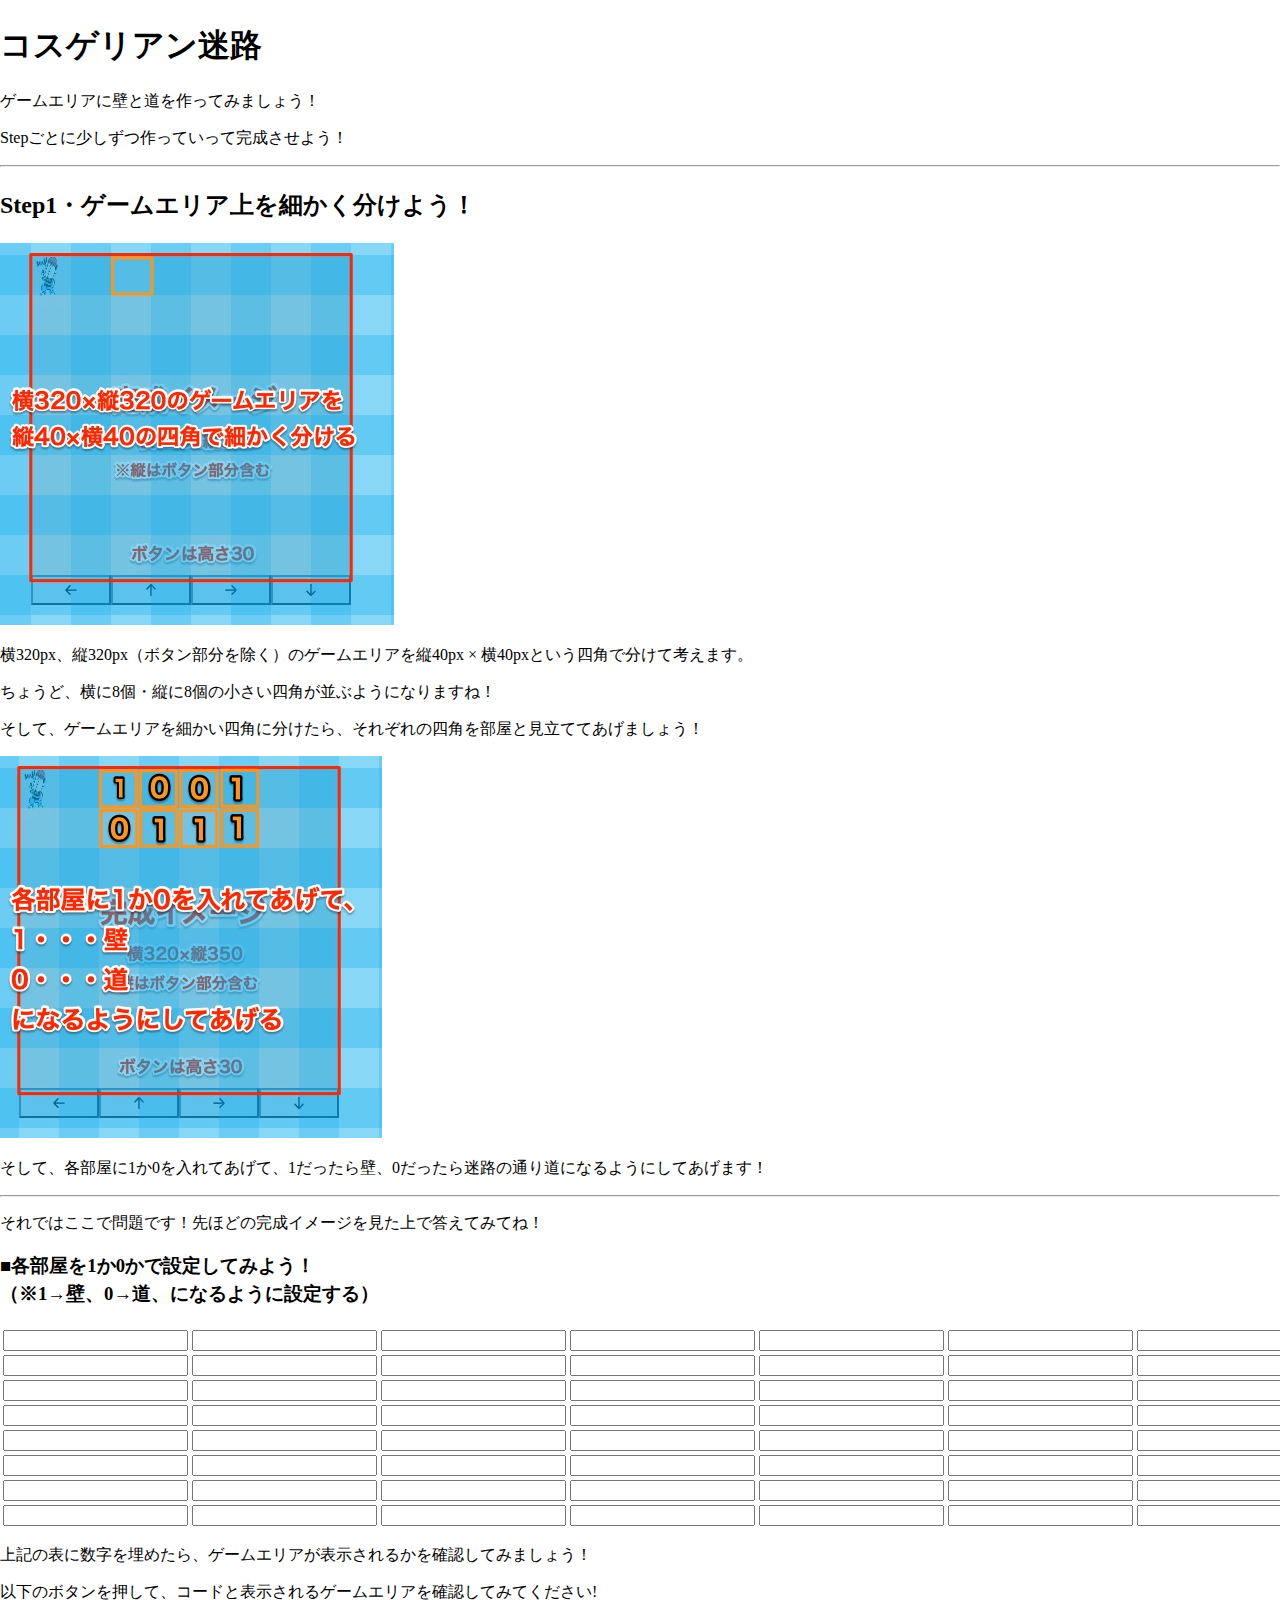
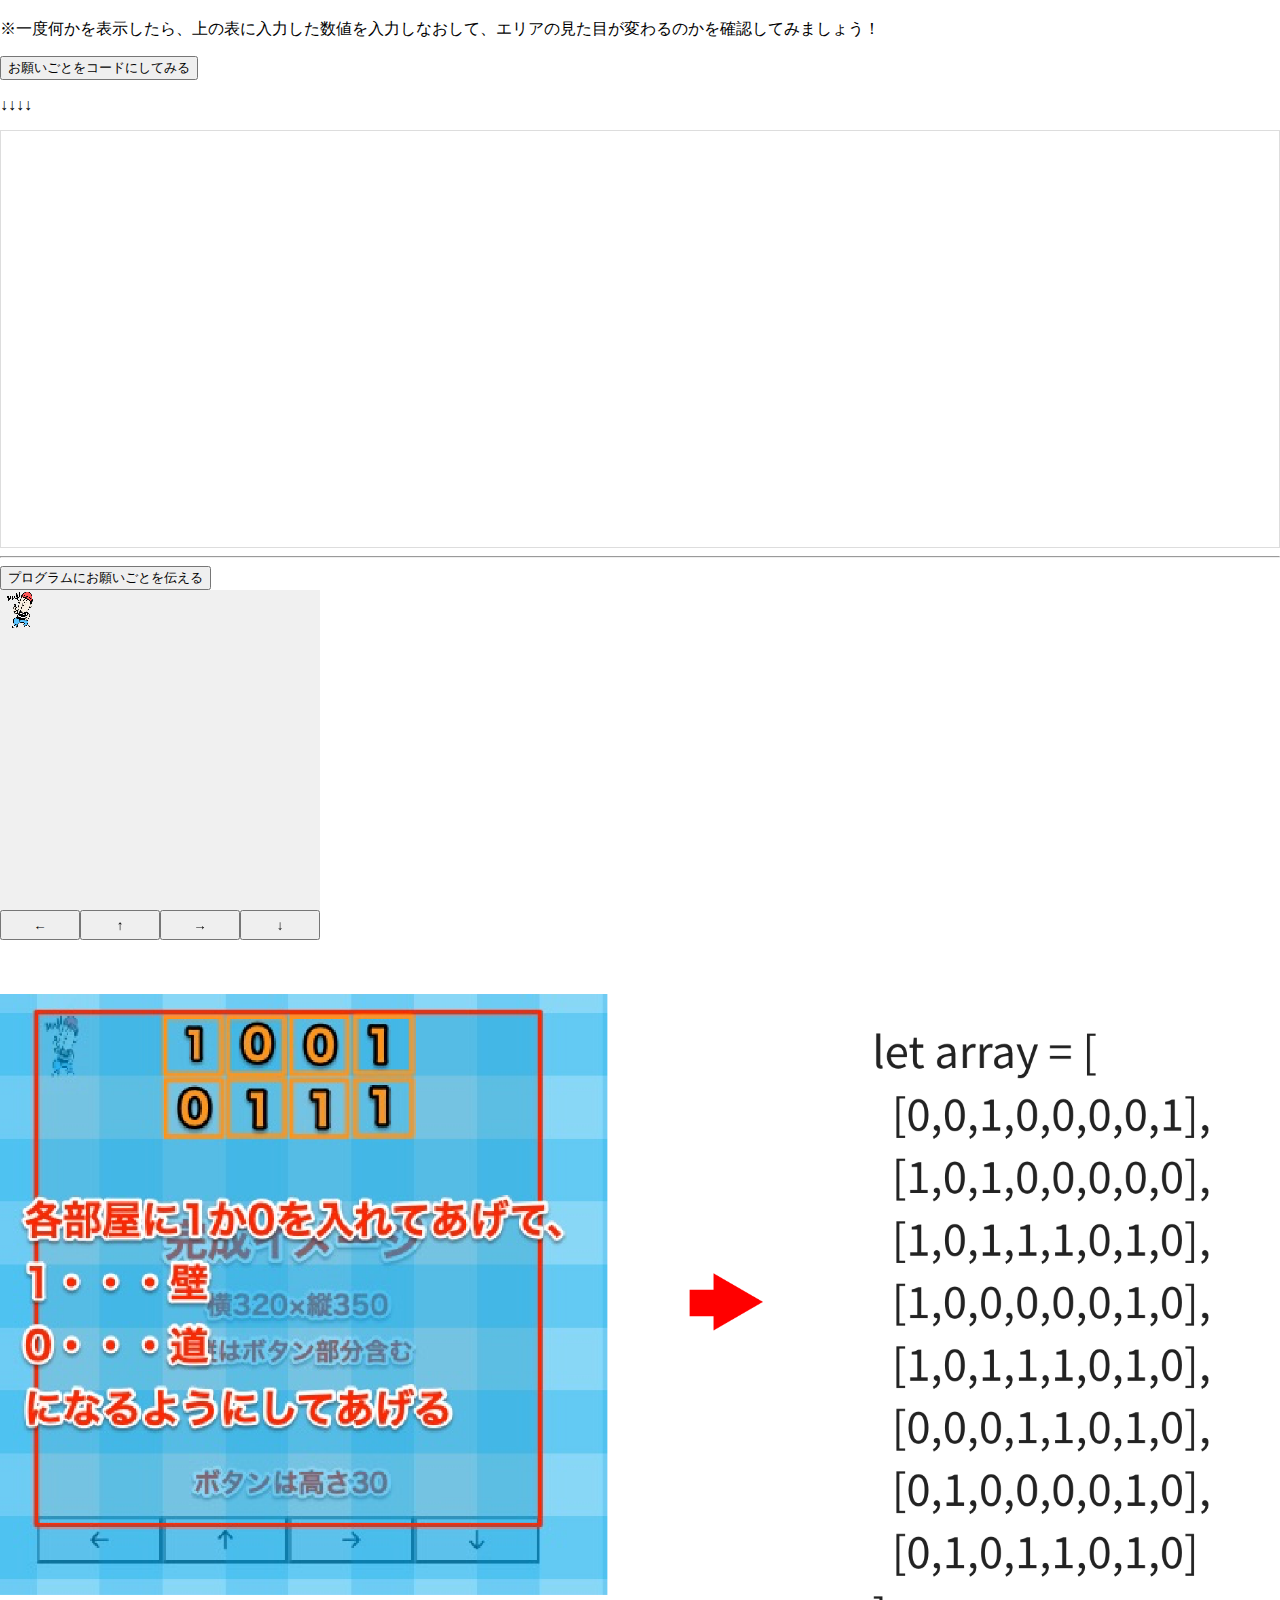
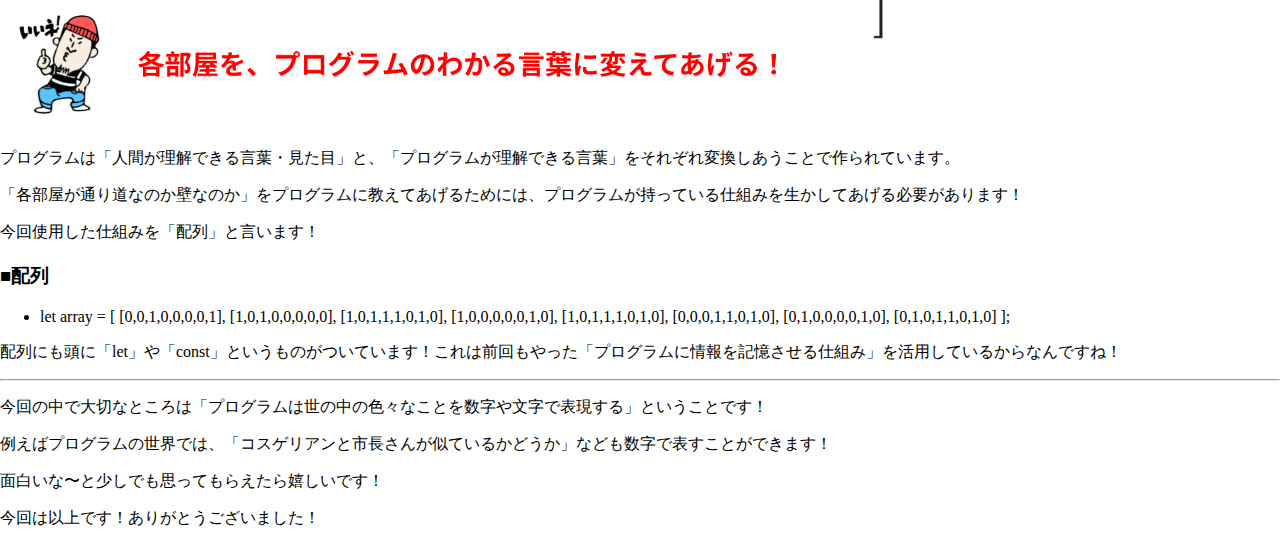
<file: index.html>
<!DOCTYPE html>
<html lang="ja">
  <head>
    <meta charset="UTF-8" />
    <meta http-equiv="X-UA-Compatible" content="IE=edge" />
    <meta name="viewport" content="width=device-width, initial-scale=1.0" />
    <title>Document</title>
    <link
      href="https://cdn.jsdelivr.net/npm/bootstrap@5.1.1/dist/css/bootstrap.min.css"
      rel="stylesheet"
      integrity="sha384-F3w7mX95PdgyTmZZMECAngseQB83DfGTowi0iMjiWaeVhAn4FJkqJByhZMI3AhiU"
      crossorigin="anonymous"
    />
    <link rel="preconnect" href="https://fonts.googleapis.com" />
    <link rel="preconnect" href="https://fonts.gstatic.com" crossorigin />
    <link
      href="https://fonts.googleapis.com/css2?family=Source+Code+Pro&display=swap"
      rel="stylesheet"
    />
    <link rel="stylesheet" href="css/style.css" />
    <script src="js/p5.min.js"></script>
  </head>
  <body>
    <main>
      <div class="pt-4">
        <div class="container">
          <div class="form-outer">
            <h1 class="h1 font-weight-bold">コスゲリアン迷路</h1>
            <p>ゲームエリアに壁と道を作ってみましょう！</p>
            <p>Stepごとに少しずつ作っていって完成させよう！</p>

            <hr class="mt-4 mb-4" />

            <div class="mt-4">
              <h2 class="h3 font-weight-bold mb-3">
                Step1・ゲームエリア上を細かく分けよう！
              </h2>

              <div class="mb-4">
                <img src="images/image01.jpg" alt="" />
              </div>
              <p class="mb-4">
                <span class="text-danger"
                  >横320px、縦320px（ボタン部分を除く）</span
                >のゲームエリアを<span class="text-danger">縦40px × 横40px</span
                >という四角で分けて考えます。
              </p>
              <p class="mb-4">
                ちょうど、横に8個・縦に8個の小さい四角が並ぶようになりますね！
              </p>
              <p class="mb-4">
                そして、ゲームエリアを細かい四角に分けたら、それぞれの四角を部屋と見立ててあげましょう！
              </p>
              <div style="margin: 0 -12px" class="mb-3">
                <img src="images/image02.jpg" alt="" />
              </div>
              <p class="mb-4">
                そして、各部屋に1か0を入れてあげて、1だったら壁、0だったら迷路の通り道になるようにしてあげます！
              </p>
            </div>
            <hr class="mt-4 mb-4" />
            <div class="mt-4">
              <div>
                <p class="mb-4">
                  <span class="text-primary">それではここで問題です！</span
                  >先ほどの完成イメージを見た上で答えてみてね！
                </p>
                <div class="mb-4 bg-light p-2">
                  <h3 class="h6">
                    <span class="font-weight-bold"
                      >■各部屋を1か0かで設定してみよう！</span
                    ><br />
                    <span class="font-weight-normal">
                      （※1→壁、0→道、になるように設定する）</span
                    >
                  </h3>
                  <div class="table-for-gamearea">
                    <table id="table">
                      <tr>
                        <td><input type="number" class="form-control" /></td>
                        <td><input type="number" class="form-control" /></td>
                        <td><input type="number" class="form-control" /></td>
                        <td><input type="number" class="form-control" /></td>
                        <td><input type="number" class="form-control" /></td>
                        <td><input type="number" class="form-control" /></td>
                        <td><input type="number" class="form-control" /></td>
                        <td><input type="number" class="form-control" /></td>
                      </tr>
                      <tr>
                        <td><input type="number" class="form-control" /></td>
                        <td><input type="number" class="form-control" /></td>
                        <td><input type="number" class="form-control" /></td>
                        <td><input type="number" class="form-control" /></td>
                        <td><input type="number" class="form-control" /></td>
                        <td><input type="number" class="form-control" /></td>
                        <td><input type="number" class="form-control" /></td>
                        <td><input type="number" class="form-control" /></td>
                      </tr>
                      <tr>
                        <td><input type="number" class="form-control" /></td>
                        <td><input type="number" class="form-control" /></td>
                        <td><input type="number" class="form-control" /></td>
                        <td><input type="number" class="form-control" /></td>
                        <td><input type="number" class="form-control" /></td>
                        <td><input type="number" class="form-control" /></td>
                        <td><input type="number" class="form-control" /></td>
                        <td><input type="number" class="form-control" /></td>
                      </tr>
                      <tr>
                        <td><input type="number" class="form-control" /></td>
                        <td><input type="number" class="form-control" /></td>
                        <td><input type="number" class="form-control" /></td>
                        <td><input type="number" class="form-control" /></td>
                        <td><input type="number" class="form-control" /></td>
                        <td><input type="number" class="form-control" /></td>
                        <td><input type="number" class="form-control" /></td>
                        <td><input type="number" class="form-control" /></td>
                      </tr>
                      <tr>
                        <td><input type="number" class="form-control" /></td>
                        <td><input type="number" class="form-control" /></td>
                        <td><input type="number" class="form-control" /></td>
                        <td><input type="number" class="form-control" /></td>
                        <td><input type="number" class="form-control" /></td>
                        <td><input type="number" class="form-control" /></td>
                        <td><input type="number" class="form-control" /></td>
                        <td><input type="number" class="form-control" /></td>
                      </tr>
                      <tr>
                        <td><input type="number" class="form-control" /></td>
                        <td><input type="number" class="form-control" /></td>
                        <td><input type="number" class="form-control" /></td>
                        <td><input type="number" class="form-control" /></td>
                        <td><input type="number" class="form-control" /></td>
                        <td><input type="number" class="form-control" /></td>
                        <td><input type="number" class="form-control" /></td>
                        <td><input type="number" class="form-control" /></td>
                      </tr>
                      <tr>
                        <td><input type="number" class="form-control" /></td>
                        <td><input type="number" class="form-control" /></td>
                        <td><input type="number" class="form-control" /></td>
                        <td><input type="number" class="form-control" /></td>
                        <td><input type="number" class="form-control" /></td>
                        <td><input type="number" class="form-control" /></td>
                        <td><input type="number" class="form-control" /></td>
                        <td><input type="number" class="form-control" /></td>
                      </tr>
                      <tr>
                        <td><input type="number" class="form-control" /></td>
                        <td><input type="number" class="form-control" /></td>
                        <td><input type="number" class="form-control" /></td>
                        <td><input type="number" class="form-control" /></td>
                        <td><input type="number" class="form-control" /></td>
                        <td><input type="number" class="form-control" /></td>
                        <td><input type="number" class="form-control" /></td>
                        <td><input type="number" class="form-control" /></td>
                      </tr>
                    </table>
                  </div>
                  <div class="mt-4">
                    <p class="small">
                      上記の表に数字を埋めたら、ゲームエリアが表示されるかを確認してみましょう！
                    </p>
                    <p class="small">
                      以下のボタンを押して、コードと表示されるゲームエリアを確認してみてください!
                    </p>
                    <p class="small">
                      ※一度何かを表示したら、上の表に入力した数値を入力しなおして、エリアの見た目が変わるのかを確認してみましょう！
                    </p>
                  </div>
                </div>
                <button id="btn-code" class="btn btn-primary">
                  お願いごとをコードにしてみる
                </button>
                <p class="mt-4 mb-4 text-center">↓↓↓↓</p>

                <div id="code-area" class="small mb-2"></div>
              </div>
            </div>

            <hr class="mt-4 mb-4" />
            <div class="mb-4">
              <button id="btn-play" class="btn btn-primary">
                プログラムにお願いごとを伝える
              </button>
            </div>

            <div class="mb-4">
              <iframe
                src="game1.html"
                frameborder="0"
                width="100%"
                height="400px"
                id="game1Frame"
              ></iframe>

              <div style="margin: 0 -12px" class="mb-3">
                <img src="images/image06.png" alt="" />
              </div>

              <p class="my-4">
                プログラムは<span class="text-danger"
                  >「人間が理解できる言葉・見た目」</span
                >と、<span class="text-danger"
                  >「プログラムが理解できる言葉」</span
                >をそれぞれ変換しあうことで作られています。
              </p>
              <p class="my-4">
                <span class="text-danger">「各部屋が通り道なのか壁なのか」</span
                >をプログラムに教えてあげるためには、プログラムが持っている仕組みを生かしてあげる必要があります！
              </p>

              <p>今回使用した仕組みを「配列」と言います！</p>
              <div class="bg-light p-3 mb-4">
                <h3 class="h6 font-weight-bold">■配列</h3>
                <ul class="small px-3">
                  <li class="mb-2">
                    <span class="text-danger d-inline-block">let array </span>=
                    [ [0,0,1,0,0,0,0,1], [1,0,1,0,0,0,0,0], [1,0,1,1,1,0,1,0],
                    [1,0,0,0,0,0,1,0], [1,0,1,1,1,0,1,0], [0,0,0,1,1,0,1,0],
                    [0,1,0,0,0,0,1,0], [0,1,0,1,1,0,1,0] ];
                  </li>
                </ul>
              </div>

              <p class="my-4">
                配列にも頭に<span class="text-danger">「let」</span>や<span
                  class="text-danger"
                  >「const」</span
                >というものがついています！これは前回もやった<span
                  class="text-danger"
                  >「プログラムに情報を記憶させる仕組み」</span
                >を活用しているからなんですね！
              </p>

              <hr class="my-4" />

              <p class="my-4">
                今回の中で大切なところは「<span class="text-danger"
                  >プログラムは世の中の色々なことを数字や文字で表現する</span
                >」ということです！
              </p>
              <p class="my-4">
                例えばプログラムの世界では、「<span class="text-danger"
                  >コスゲリアンと市長さんが似ているかどうか</span
                >」なども数字で表すことができます！
              </p>
              <p class="my-4">
                面白いな〜と少しでも思ってもらえたら嬉しいです！
              </p>
              <p class="my-4">今回は以上です！ありがとうございました！</p>
            </div>
          </div>
          <!-- <div id="canvasArea"></div> -->
        </div>
      </div>
    </main>
    <script>
      document.querySelector("#btn-code").addEventListener("click", () => {
        const code = `

        const array = [[], [], [], [], [], [], [], []];<br>
table.forEach((item, index) => {<br>
  console.log(array, index % 8);<br>
  array[index % 8].push(parseInt(item.value));<br>
});<br>
console.log(table, array);<br>
<br>
let img, bgImage;<br>
let imgX = 0;<br>
let imgY = 0;<br>
<br>
function setup() {<br>
  const canvas = createCanvas(320, 350);<br>
  const area = document.querySelector("#canvasArea");<br>
  canvas.parent(area);<br>
  const leftButton = setButton("←", {<br>
    x: 0,<br>
    y: 320,<br>
  });<br>
  const topButton = setButton("↑", {<br>
    x: 80,<br>
    y: 320,<br>
  });<br>
  const rightButton = setButton("→", {<br>
    x: 160,<br>
    y: 320,<br>
  });<br>
  const bottomButton = setButton("↓", {<br>
    x: 240,<br>
    y: 320,<br>
  });<br>

  leftButton.parent(area);<br>
  topButton.parent(area);<br>
  rightButton.parent(area);<br>
  bottomButton.parent(area);<br>
}

function preload() {<br>
  img = loadImage("stamp18.png");<br>
  bgImage = loadImage("wall.png");<br>
}<br>

function draw() {<br>
  background(220);<br>
  bgRefresh();<br>
  image(img, 0, 0, 40, 40);<br>
}<br>

// 背景をループで表示させている箇所
function bgRefresh() {<br>
  background(240);<br>
  for (let i = 0; i < 8; i++) {<br>
    for (let j = 0; j < 8; j++) {<br>
      if (array[i][j] === 1) {<br>
        image(bgImage, i * 40, j * 40, 40, 40);<br>
      }<br>
    }<br>
  }<br>
}<br>
<br>
function setButton(label, pos) {<br>
  const button = createButton(label);<br>
  button.size(80, 30);<br>
  button.position(pos.x, pos.y);<br>
  return button;<br>
}<br>
<br>
      
      `;

        document.querySelector("#code-area").innerHTML = code;
      });

      document.querySelector("#btn-play").addEventListener("click", () => {
        document.querySelector("#game1Frame").src = "game1.html";
      });
    </script>
  </body>
</html>
</file>
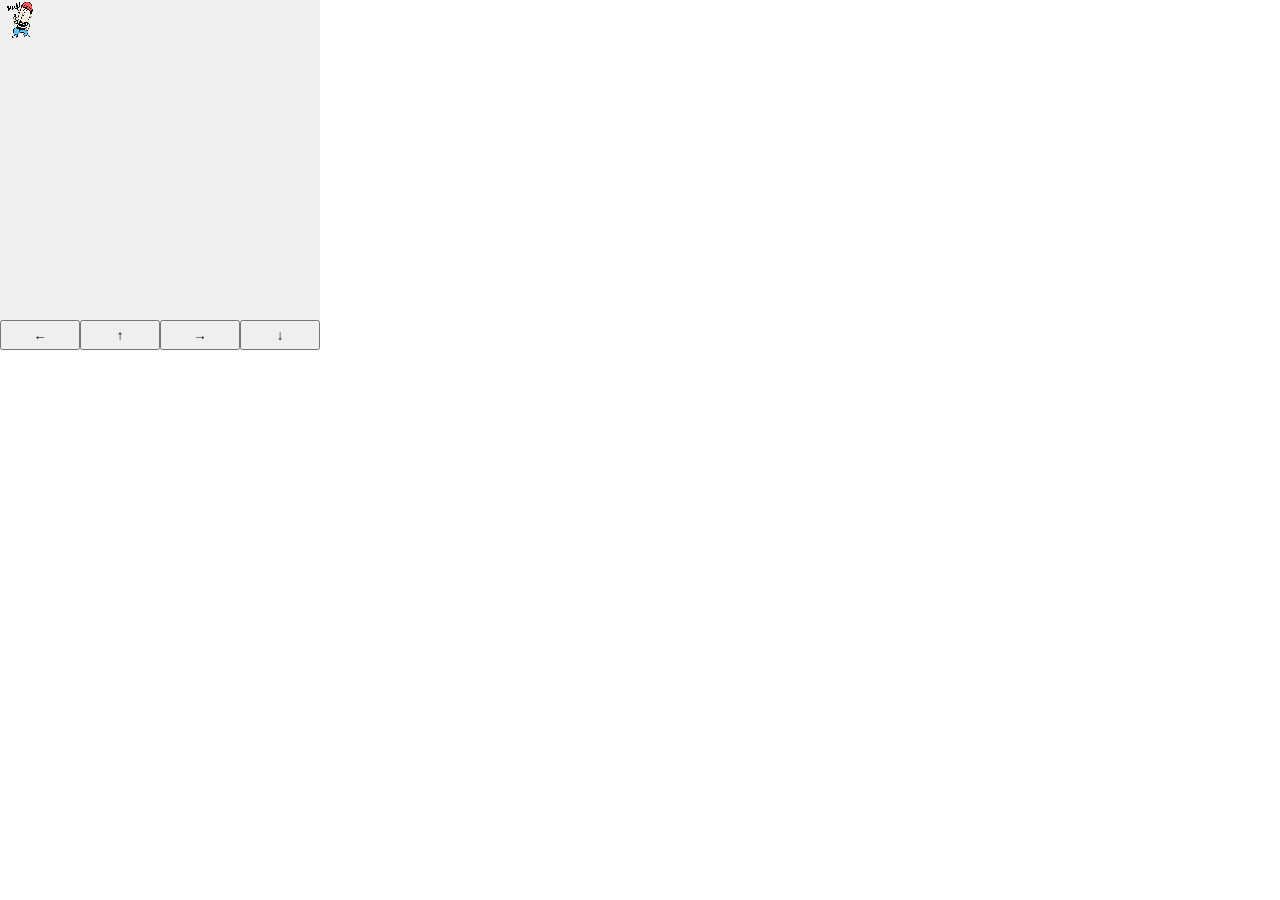
<file: game1.html>
<!DOCTYPE html>
<html lang="ja">
  <head>
    <meta charset="UTF-8" />
    <meta http-equiv="X-UA-Compatible" content="IE=edge" />
    <meta name="viewport" content="width=device-width, initial-scale=1.0" />
    <title>Document</title>
    <link
      href="https://cdn.jsdelivr.net/npm/bootstrap@5.1.1/dist/css/bootstrap.min.css"
      rel="stylesheet"
      integrity="sha384-F3w7mX95PdgyTmZZMECAngseQB83DfGTowi0iMjiWaeVhAn4FJkqJByhZMI3AhiU"
      crossorigin="anonymous"
    />
    <link rel="stylesheet" href="css/style.css" />
    <script src="js/p5.min.js"></script>
    <script src="js/script.js"></script>
  </head>
  <body>
    <div id="canvasArea"></div>
  </body>
</html>
</file>
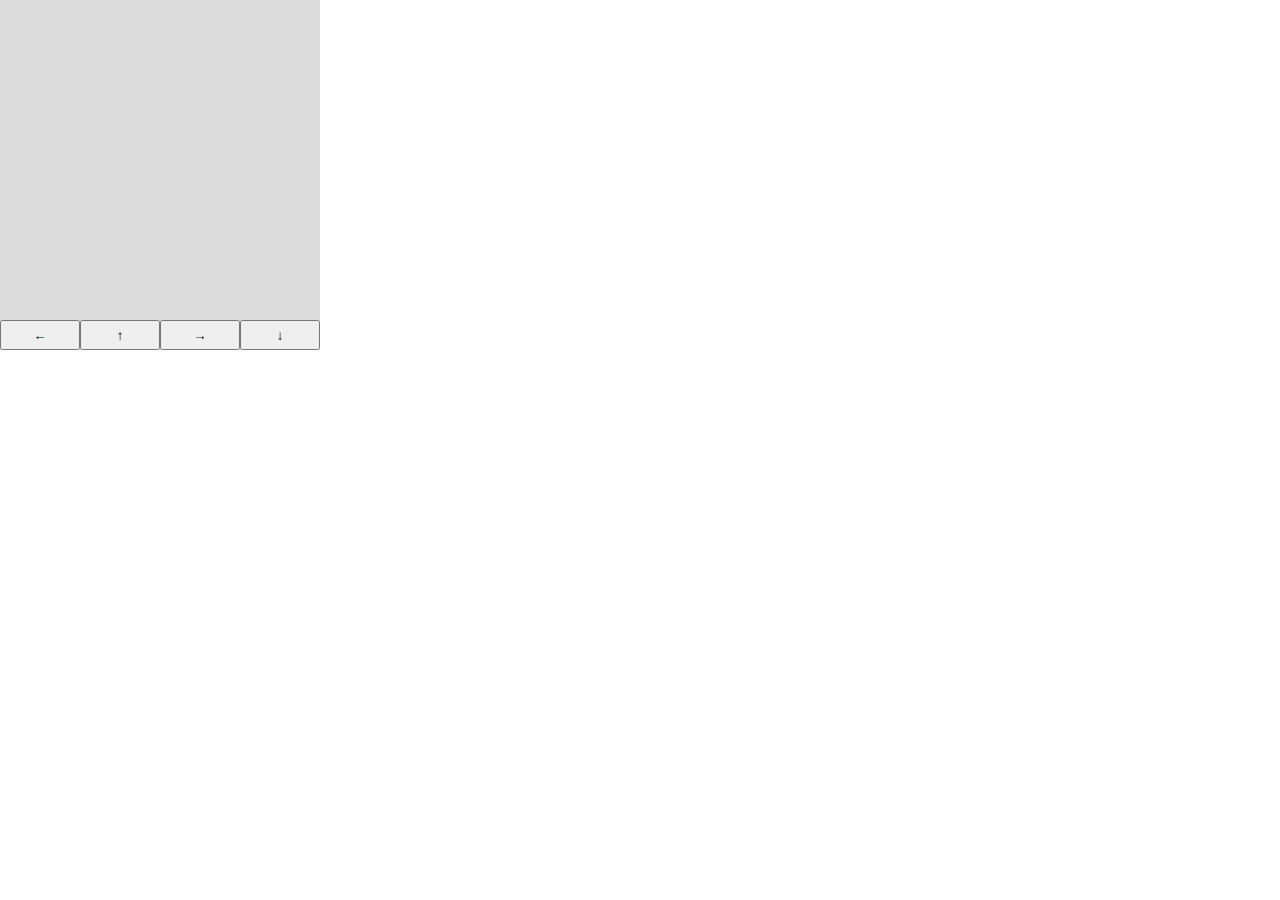
<file: game2.html>
<!DOCTYPE html>
<html lang="ja">
  <head>
    <meta charset="UTF-8" />
    <meta http-equiv="X-UA-Compatible" content="IE=edge" />
    <meta name="viewport" content="width=device-width, initial-scale=1.0" />
    <title>Document</title>
    <link
      href="https://cdn.jsdelivr.net/npm/bootstrap@5.1.1/dist/css/bootstrap.min.css"
      rel="stylesheet"
      integrity="sha384-F3w7mX95PdgyTmZZMECAngseQB83DfGTowi0iMjiWaeVhAn4FJkqJByhZMI3AhiU"
      crossorigin="anonymous"
    />
    <link rel="stylesheet" href="css/style.css" />
    <script src="js/p5.min.js"></script>
    <script src="js/script2.js"></script>
  </head>
  <body>
    <div id="canvasArea"></div>
  </body>
</html>
</file>
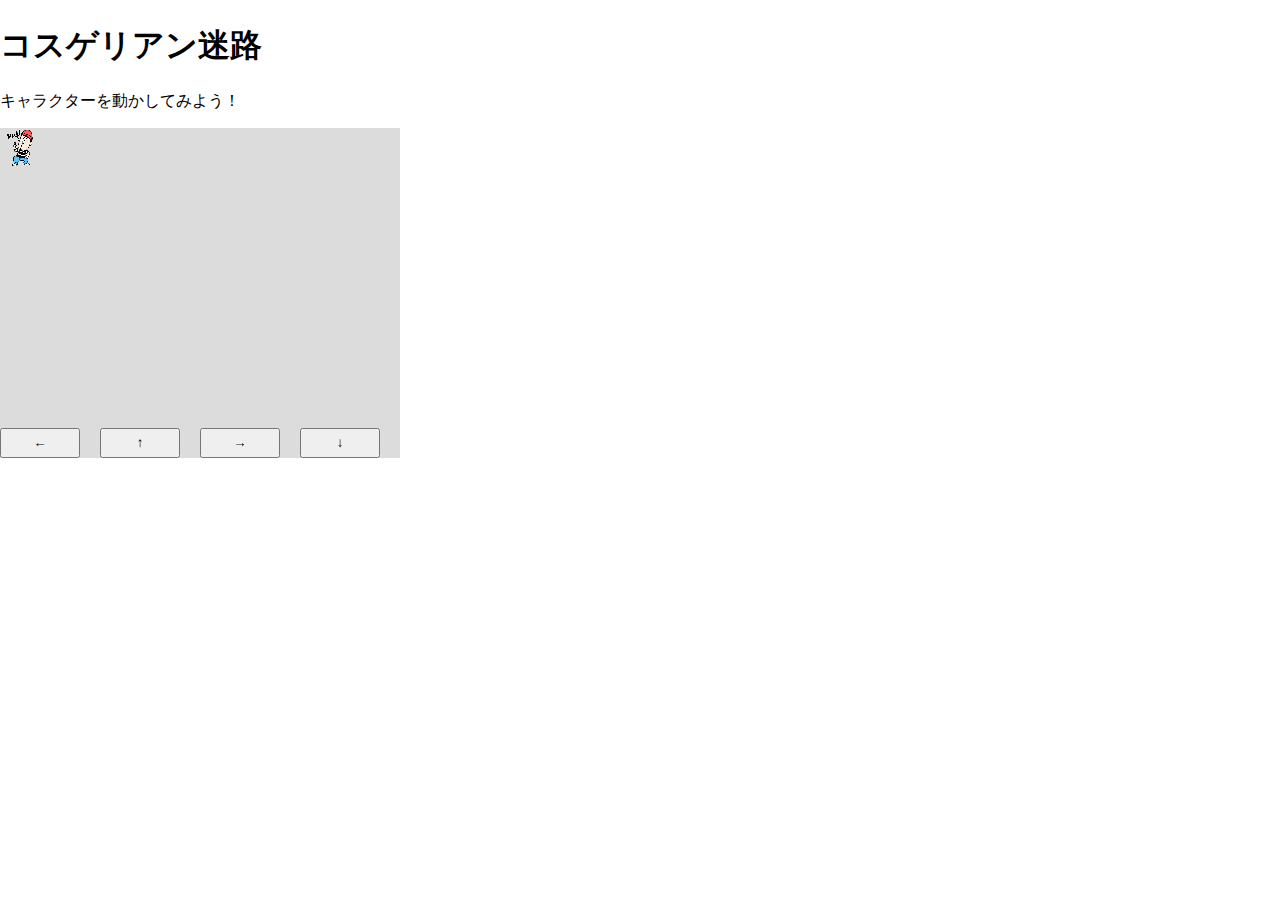
<file: index copy.html>
<!DOCTYPE html>
<html lang="ja">
  <head>
    <meta charset="UTF-8" />
    <meta http-equiv="X-UA-Compatible" content="IE=edge" />
    <meta name="viewport" content="width=device-width, initial-scale=1.0" />
    <title>Document</title>
    <link
      href="https://cdn.jsdelivr.net/npm/bootstrap@5.1.1/dist/css/bootstrap.min.css"
      rel="stylesheet"
      integrity="sha384-F3w7mX95PdgyTmZZMECAngseQB83DfGTowi0iMjiWaeVhAn4FJkqJByhZMI3AhiU"
      crossorigin="anonymous"
    />
    <link rel="stylesheet" href="css/style.css" />
    <script src="js/p5.min.js"></script>
  </head>
  <body>
    <main>
      <div class="pt-4">
        <div class="container">
          <div class="form-outer">
            <h1>コスゲリアン迷路</h1>
            <p>キャラクターを動かしてみよう！</p>
          </div>
          <div id="canvasArea"></div>
        </div>
      </div>
    </main>
    <script>
      let img;
      let imgPos = {
        x: 0,
        y: 0,
      };

      function setup() {
        const canvas = createCanvas(400, 330);
        const area = document.querySelector("#canvasArea");
        canvas.parent(area);
        const leftButton = setButton("←", {
          x: 0,
          y: 300,
        });
        const topButton = setButton("↑", {
          x: 100,
          y: 300,
        });
        const rightButton = setButton("→", {
          x: 200,
          y: 300,
        });
        const bottomButton = setButton("↓", {
          x: 300,
          y: 300,
        });

        leftButton.parent(area);
        topButton.parent(area);
        rightButton.parent(area);
        bottomButton.parent(area);

        leftButton.mousePressed(function () {
          console.log("test", img);
          imgPos["x"] -= 40;
        });
        topButton.mousePressed(function () {
          console.log("test2", img);
          imgPos["y"] -= 40;
        });
        rightButton.mousePressed(function () {
          console.log("test3", img);
          imgPos["x"] += 40;
        });
        bottomButton.mousePressed(function () {
          console.log("test4", img);
          imgPos["y"] += 40;
        });
      }
      function preload() {
        img = loadImage("stamp18.png");
      }
      function draw() {
        background(220);
        image(img, imgPos["x"], imgPos["y"], 40, 40);
      }

      function setButton(label, pos) {
        const button = createButton(label);
        button.size(80, 30);
        button.position(pos.x, pos.y);
        return button;
      }
    </script>
  </body>
</html>
</file>
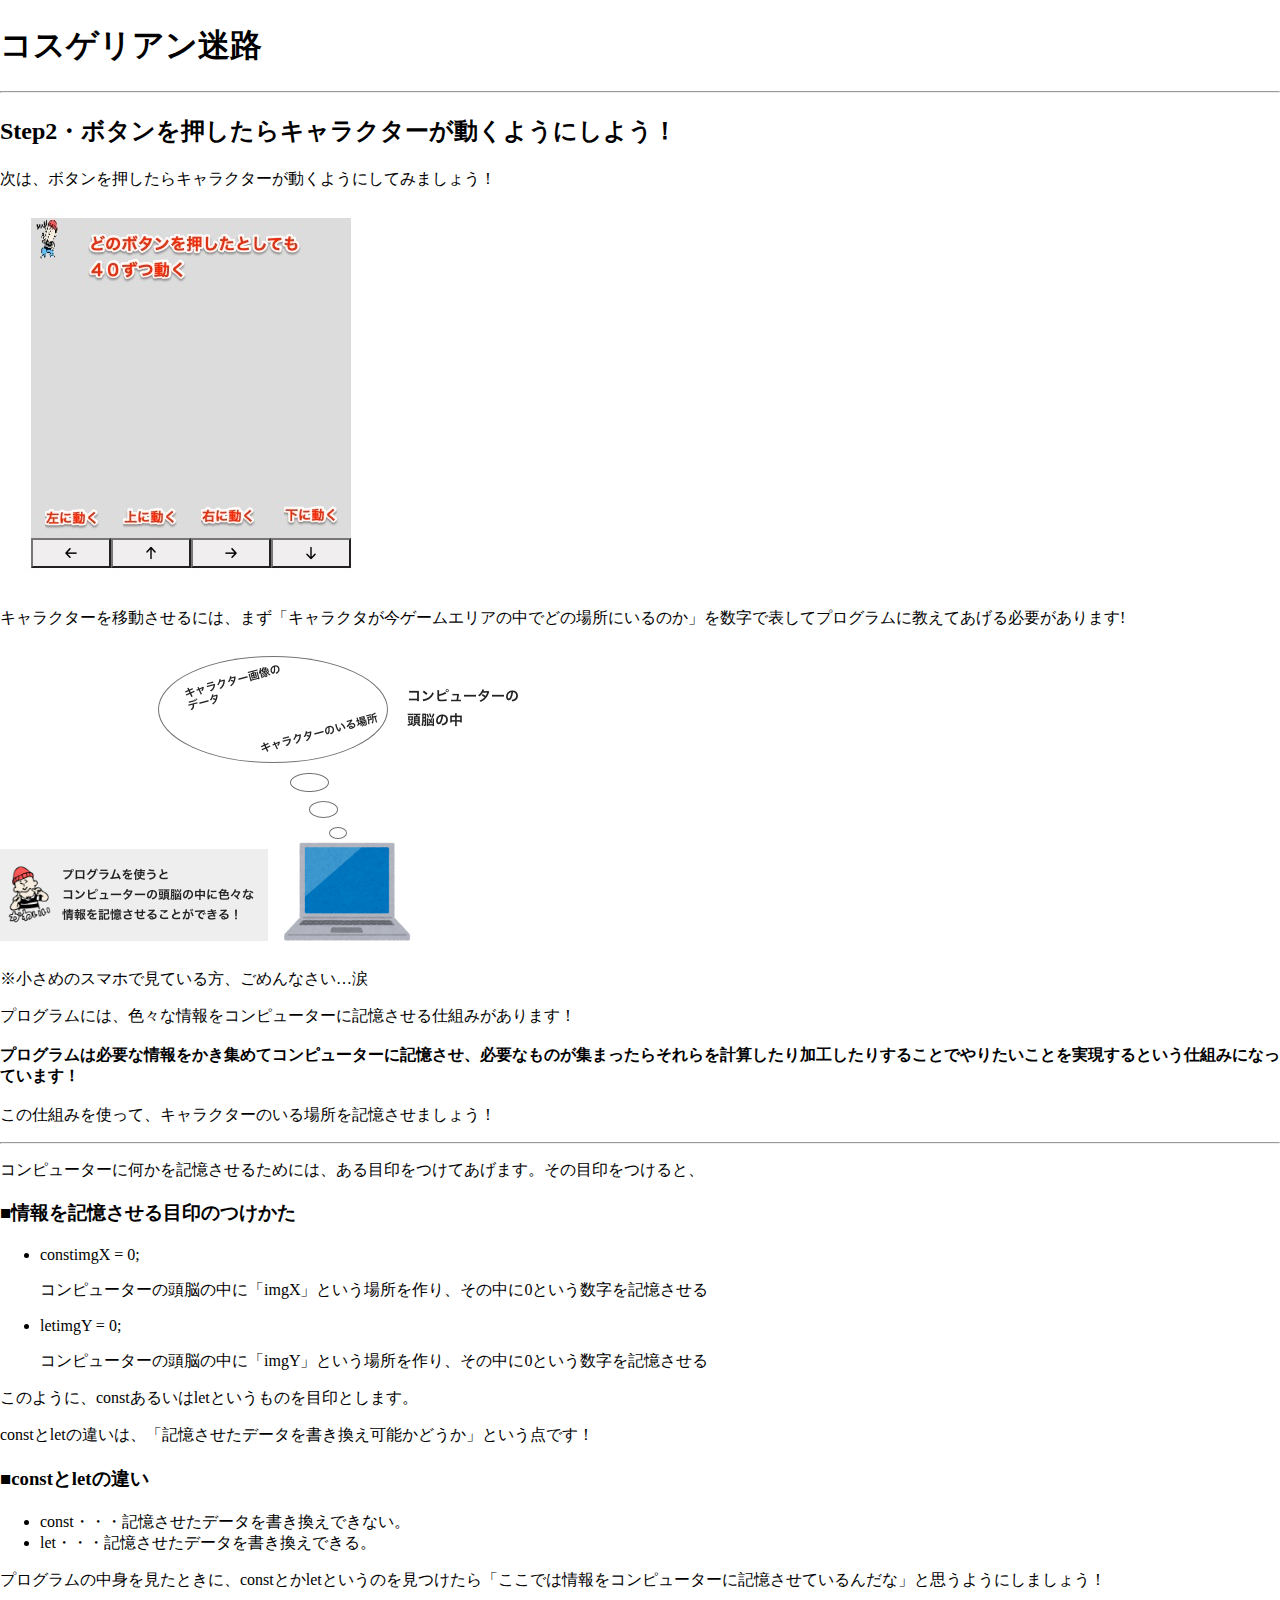
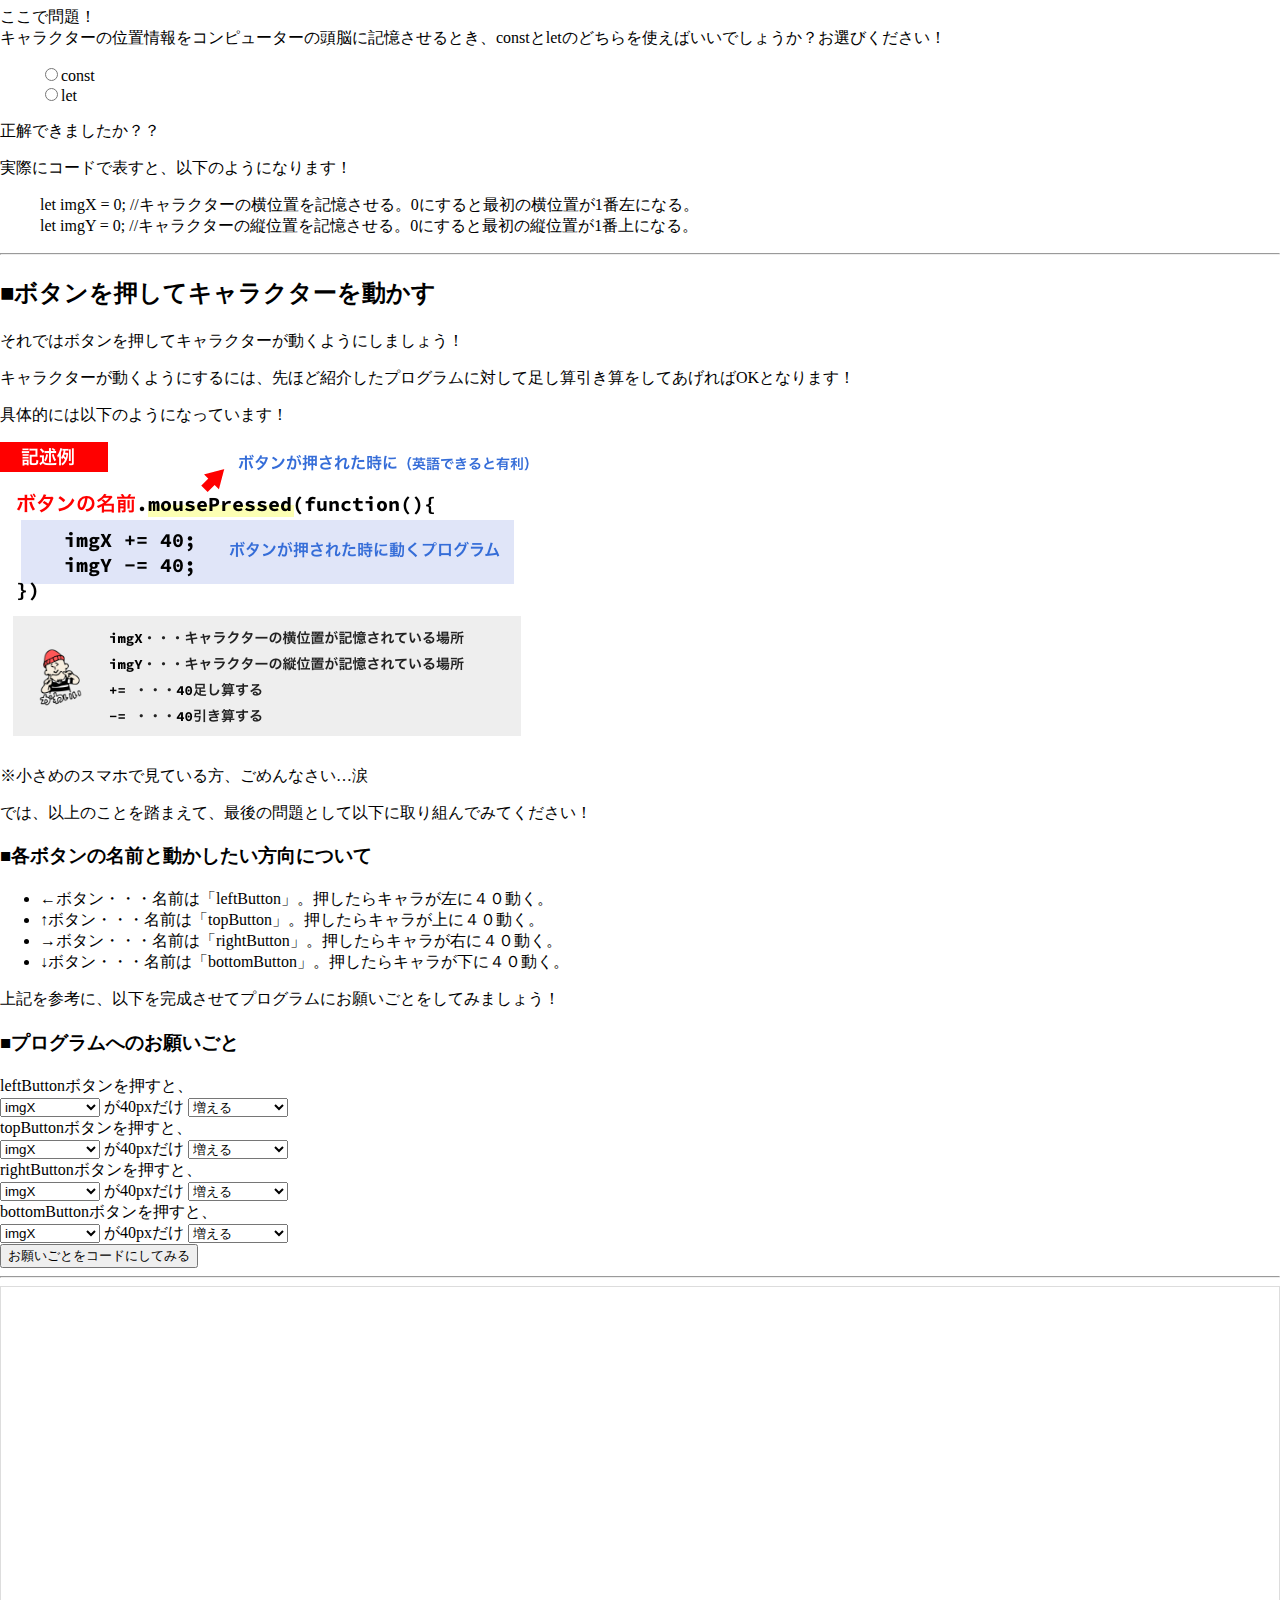
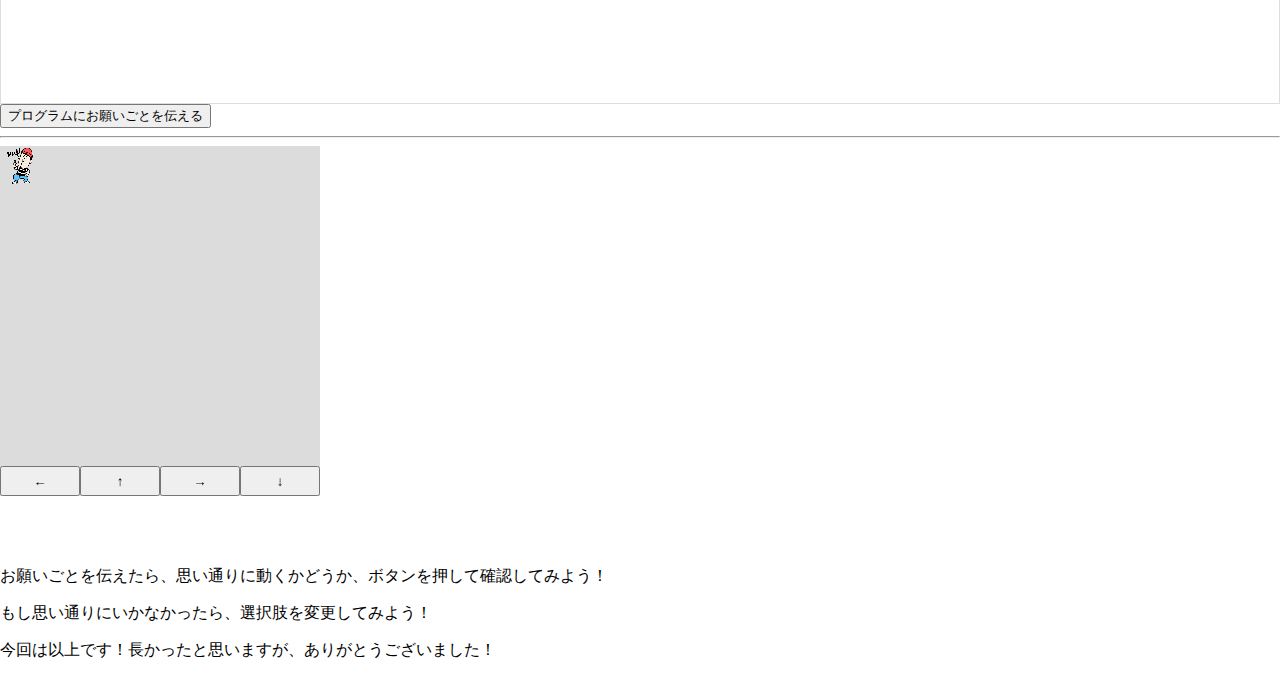
<file: step2.html>
<!DOCTYPE html>
<html lang="ja">
  <head>
    <meta charset="UTF-8" />
    <meta http-equiv="X-UA-Compatible" content="IE=edge" />
    <meta name="viewport" content="width=device-width, initial-scale=1.0" />
    <title>Document</title>
    <link
      href="https://cdn.jsdelivr.net/npm/bootstrap@5.1.1/dist/css/bootstrap.min.css"
      rel="stylesheet"
      integrity="sha384-F3w7mX95PdgyTmZZMECAngseQB83DfGTowi0iMjiWaeVhAn4FJkqJByhZMI3AhiU"
      crossorigin="anonymous"
    />
    <link rel="preconnect" href="https://fonts.googleapis.com" />
    <link rel="preconnect" href="https://fonts.gstatic.com" crossorigin />
    <link
      href="https://fonts.googleapis.com/css2?family=Source+Code+Pro&display=swap"
      rel="stylesheet"
    />
    <link rel="stylesheet" href="css/style.css" />
    <script src="js/p5.min.js"></script>
  </head>
  <body>
    <main>
      <div class="pt-4">
        <div class="container">
          <div class="form-outer">
            <h1 class="h1 font-weight-bold">コスゲリアン迷路</h1>

            <hr class="mt-4 mb-4" />

            <div class="mt-4">
              <h2 class="h3 font-weight-bold mb-3">
                Step2・ボタンを押したらキャラクターが動くようにしよう！
              </h2>
              <p>
                次は、ボタンを押したらキャラクターが動くようにしてみましょう！
              </p>

              <div class="mb-4">
                <img src="images/image03.jpg" alt="" />
              </div>
              <p class="mb-4">
                キャラクターを移動させるには、まず<span class="text-danger"
                  >「キャラクタが今ゲームエリアの中でどの場所にいるのか」</span
                >を数字で表してプログラムに教えてあげる必要があります!
              </p>
              <div style="margin: 0 -12px" class="mb-3">
                <img src="images/image04.png" alt="" />
                <p class="small text-muted" style="margin: 0 12px">
                  ※小さめのスマホで見ている方、ごめんなさい…涙
                </p>
              </div>
              <div class="mb-3">
                <p>
                  プログラムには、色々な情報をコンピューターに記憶させる仕組みがあります！<br /><br />
                  <span class="font-weight-bold" style="font-weight: bold"
                    >プログラムは必要な情報をかき集めてコンピューターに記憶させ、必要なものが集まったらそれらを計算したり加工したりすることでやりたいことを実現するという仕組みになっています！</span
                  >
                  <br /><br />
                  この仕組みを使って、キャラクターのいる場所を記憶させましょう！
                </p>
              </div>
            </div>
            <hr class="mt-4 mb-4" />
            <div class="mt-4">
              <div>
                <p class="mb-4">
                  コンピューターに何かを記憶させるためには、ある目印をつけてあげます。その目印をつけると、
                </p>
                <div class="mb-4 bg-light p-2">
                  <h3 class="h6 font-weight-bold">
                    ■情報を記憶させる目印のつけかた
                  </h3>
                  <ul class="small px-3">
                    <li>
                      <span class="text-danger d-inline-block mx-2">const</span
                      >imgX = 0;<br />
                      <p class="small text-muted">
                        コンピューターの頭脳の中に「imgX」という場所を作り、その中に0という数字を記憶させる
                      </p>
                    </li>
                    <li>
                      <span class="text-danger d-inline-block mx-2">let</span
                      >imgY = 0;<br />
                      <p class="small text-muted">
                        コンピューターの頭脳の中に「imgY」という場所を作り、その中に0という数字を記憶させる
                      </p>
                    </li>
                  </ul>
                  <p class="small">
                    このように、constあるいはletというものを目印とします。
                  </p>
                </div>
                <div class="mb-4">
                  <p>
                    constとletの違いは、「記憶させたデータを書き換え可能かどうか」という点です！
                  </p>
                </div>
                <div class="bg-light p-3 mb-4">
                  <h3 class="h6 font-weight-bold">■constとletの違い</h3>
                  <ul class="small px-3">
                    <li class="mb-2">
                      <span class="text-danger d-inline-block">const</span
                      >・・・記憶させたデータを書き換えできない。
                    </li>
                    <li>
                      <span class="text-danger d-inline-block">let</span
                      >・・・記憶させたデータを書き換えできる。
                    </li>
                  </ul>
                </div>
                <div>
                  <p>
                    プログラムの中身を見たときに、constとかletというのを見つけたら「<span
                      class="text-danger"
                      >ここでは情報をコンピューターに記憶させているんだな</span
                    >」と思うようにしましょう！
                  </p>
                  <p>
                    <span class="text-danger">ここで問題！</span
                    ><br />キャラクターの位置情報をコンピューターの頭脳に記憶させるとき、constとletのどちらを使えばいいでしょうか？お選びください！
                  </p>
                  <div class="bg-light p-3 mb-4">
                    <ul style="list-style: none" class="px-0">
                      <li class="mb-2">
                        <input
                          type="radio"
                          name="variable"
                          id="btn-const"
                          class="mx-2"
                        />const
                      </li>
                      <li>
                        <input
                          type="radio"
                          name="variable"
                          id="btn-let"
                          class="mx-2"
                        />let
                      </li>
                    </ul>
                  </div>
                  <script>
                    window.addEventListener("load", function () {
                      document
                        .querySelector("#btn-const")
                        .addEventListener("click", () => {
                          alert("残念！不正解！");
                        });
                      document
                        .querySelector("#btn-let")
                        .addEventListener("click", () => {
                          alert("正解！");
                        });
                    });
                  </script>
                  <div>
                    <p>正解できましたか？？</p>
                    <p>実際にコードで表すと、以下のようになります！</p>
                  </div>
                  <div class="bg-light p-3 mb-4">
                    <ul style="list-style: none" class="px-0">
                      <li class="mb-2">
                        let imgX = 0;
                        <span class="text-muted"
                          >//キャラクターの横位置を記憶させる。0にすると最初の横位置が1番左になる。</span
                        >
                      </li>
                      <li class="mb-2">
                        let imgY = 0;
                        <span class="text-muted"
                          >//キャラクターの縦位置を記憶させる。0にすると最初の縦位置が1番上になる。</span
                        >
                      </li>
                    </ul>
                  </div>
                </div>
              </div>
            </div>
            <hr class="mt-4 mb-4" />
            <div class="mt-4">
              <h2 class="h6 font-weight-bold">
                ■ボタンを押してキャラクターを動かす
              </h2>
              <p>それではボタンを押してキャラクターが動くようにしましょう！</p>
              <p>
                キャラクターが動くようにするには、<span class="text-danger"
                  >先ほど紹介したプログラムに対して足し算引き算をしてあげれば</span
                >OKとなります！
              </p>
              <p>具体的には以下のようになっています！</p>
              <div style="margin: 0 -12px" class="mb-3">
                <img src="images/image05.png" alt="" />
                <p class="small text-muted" style="margin: 0 12px">
                  ※小さめのスマホで見ている方、ごめんなさい…涙
                </p>
              </div>
              <div>
                <p>
                  では、以上のことを踏まえて、最後の問題として以下に取り組んでみてください！
                </p>
              </div>
              <div class="bg-light p-3 mb-4">
                <h3 class="h6 font-weight-bold">
                  ■各ボタンの名前と動かしたい方向について
                </h3>
                <ul class="small px-3">
                  <li class="mb-2">
                    <span class="text-danger d-inline-block">←ボタン</span
                    >・・・名前は「leftButton」。押したらキャラが左に４０動く。
                  </li>
                  <li class="mb-2">
                    <span class="text-danger d-inline-block">↑ボタン</span
                    >・・・名前は「topButton」。押したらキャラが上に４０動く。
                  </li>
                  <li class="mb-2">
                    <span class="text-danger d-inline-block">→ボタン</span
                    >・・・名前は「rightButton」。押したらキャラが右に４０動く。
                  </li>
                  <li class="">
                    <span class="text-danger d-inline-block">↓ボタン</span
                    >・・・名前は「bottomButton」。押したらキャラが下に４０動く。
                  </li>
                </ul>
              </div>
              <p>
                上記を参考に、以下を完成させてプログラムにお願いごとをしてみましょう！
              </p>

              <div class="bg-light p-3 mb-4">
                <h3 class="h6 font-weight-bold">■プログラムへのお願いごと</h3>
                <div class="form-group">
                  <div class="form-group mb-5" id="option1">
                    leftButtonボタンを押すと、<br />
                    <select
                      id="pos1"
                      class="form-select mt-2"
                      aria-label="Default select example"
                      style="width: 100px; display: inline"
                    >
                      <option value="imgX">imgX</option>
                      <option value="imgY">imgY</option>
                    </select>
                    が40pxだけ
                    <select
                      id="gainloss1"
                      class="form-select mt-2"
                      aria-label="Default select example"
                      style="width: 100px; display: inline"
                    >
                      <option value="増える">増える</option>
                      <option value="減る">減る</option>
                    </select>
                  </div>
                  <div class="form-group mb-5" id="option2">
                    topButtonボタンを押すと、<br />
                    <select
                      id="pos2"
                      class="form-select mt-2"
                      aria-label="Default select example"
                      style="width: 100px; display: inline"
                    >
                      <option value="imgX">imgX</option>
                      <option value="imgY">imgY</option>
                    </select>
                    が40pxだけ
                    <select
                      id="gainloss2"
                      class="form-select mt-2"
                      aria-label="Default select example"
                      style="width: 100px; display: inline"
                    >
                      <option value="増える">増える</option>
                      <option value="減る">減る</option>
                    </select>
                  </div>
                  <div class="form-group mb-5" id="option3">
                    rightButtonボタンを押すと、<br />
                    <select
                      id="pos3"
                      class="form-select mt-2"
                      aria-label="Default select example"
                      style="width: 100px; display: inline"
                    >
                      <option value="imgX">imgX</option>
                      <option value="imgY">imgY</option>
                    </select>
                    が40pxだけ
                    <select
                      id="gainloss3"
                      class="form-select mt-2"
                      aria-label="Default select example"
                      style="width: 100px; display: inline"
                    >
                      <option value="増える">増える</option>
                      <option value="減る">減る</option>
                    </select>
                  </div>
                  <div class="form-group" id="option4">
                    bottomButtonボタンを押すと、<br />
                    <select
                      id="pos4"
                      class="form-select mt-2"
                      aria-label="Default select example"
                      style="width: 100px; display: inline"
                    >
                      <option value="imgX">imgX</option>
                      <option value="imgY">imgY</option>
                    </select>
                    が40pxだけ
                    <select
                      id="gainloss4"
                      class="form-select mt-2"
                      aria-label="Default select example"
                      style="width: 100px; display: inline"
                    >
                      <option value="増える">増える</option>
                      <option value="減る">減る</option>
                    </select>
                  </div>
                </div>
              </div>
            </div>
            <div class="mb-4">
              <button id="btn-code" class="btn btn-primary">
                お願いごとをコードにしてみる
              </button>
            </div>
            <hr class="mt-4 mb-4" />
            <div class="mb-4">
              <div id="code-area" class="small mb-2"></div>
              <button id="btn-play" class="btn btn-primary">
                プログラムにお願いごとを伝える
              </button>
            </div>
            <hr class="mt-4 mb-4" />

            <div class="mb-4">
              <iframe
                src="game2.html"
                frameborder="0"
                width="100%"
                height="400px"
                id="game2Frame"
              ></iframe>
              <p>
                お願いごとを伝えたら、思い通りに動くかどうか、ボタンを押して確認してみよう！
              </p>
              <p>もし思い通りにいかなかったら、選択肢を変更してみよう！</p>
              <p>
                今回は以上です！長かったと思いますが、ありがとうございました！
              </p>
            </div>
          </div>
          <!-- <div id="canvasArea"></div> -->
        </div>
      </div>
    </main>
    <script>
      document.querySelector("#btn-code").addEventListener("click", () => {
        const pos1 = document.querySelector("#pos1").value;
        const gainloss1 = document.querySelector("#gainloss1").value;
        const pos2 = document.querySelector("#pos2").value;
        const gainloss2 = document.querySelector("#gainloss2").value;
        const pos3 = document.querySelector("#pos3").value;
        const gainloss3 = document.querySelector("#gainloss3").value;
        const pos4 = document.querySelector("#pos4").value;
        const gainloss4 = document.querySelector("#gainloss4").value;

        const code = `
      let img;
      let imgX = 0;
      let imgY = 0;

      function setup() {
        const canvas = createCanvas(320, 350);
        const area = document.querySelector("#canvasArea");
        canvas.parent(area);
        const leftButton = setButton("←", {
          x: 0,
          y: 320,
        });
        const topButton = setButton("↑", {
          x: 80,
          y: 320,
        });
        const rightButton = setButton("→", {
          x: 160,
          y: 320,
        });
        const bottomButton = setButton("↓", {
          x: 240,
          y: 320,
        });

        leftButton.parent(area);
        topButton.parent(area);
        rightButton.parent(area);
        bottomButton.parent(area);

        leftButton.mousePressed(function () {
          if(${pos1} === "imgX" && ${gainloss1} ==="増える"){
            imgX += 40;
          }else if(${pos1} === "imgX" && ${gainloss1} ==="減る"){
            imgX -= 40;
          }else if(${pos1} === "imgY" && ${gainloss1} ==="増える"){
            imgY += 40;
          }else if(${pos1} === "imgY" && ${gainloss1} ==="減る"){
            imgY -= 40;
          }
        });
        topButton.mousePressed(function () {
          if(${pos2} === "imgX" && ${gainloss2} ==="増える"){
            imgX += 40;
          }else if(${pos2} === "imgX" && ${gainloss2} ==="減る"){
            imgX -= 40;
          }else if(${pos2} === "imgY" && ${gainloss2} ==="増える"){
            imgY += 40;
          }else if(${pos2} === "imgY" && ${gainloss2} ==="減る"){
            imgY -= 40;
          }
        });
        rightButton.mousePressed(function () {
          if(${pos3} === "imgX" && ${gainloss3} ==="増える"){
            imgX += 40;
          }else if(${pos3} === "imgX" && ${gainloss3} ==="減る"){
            imgX -= 40;
          }else if(${pos3} === "imgY" && ${gainloss3} ==="増える"){
            imgY += 40;
          }else if(${pos3} === "imgY" && ${gainloss3} ==="減る"){
            imgY -= 40;
          }
        });
        bottomButton.mousePressed(function () {
          if(${pos4} === "imgX" && ${gainloss4} ==="増える"){
            imgX += 40;
          }else if(${pos4} === "imgX" && ${gainloss4} ==="減る"){
            imgX -= 40;
          }else if(${pos4} === "imgY" && ${gainloss4} ==="増える"){
            imgY += 40;
          }else if(${pos4} === "imgY" && ${gainloss4} ==="減る"){
            imgY -= 40;
          }
        });
      }
      function preload() {
        img = loadImage("stamp18.png");
      }
      function draw() {
        background(220);
        image(img, imgX, imgY, 40, 40);
      }

      function setButton(label, pos) {
        const button = createButton(label);
        button.size(80, 30);
        button.position(pos.x, pos.y);
        return button;
      }`;

        document.querySelector("#code-area").innerHTML = code;
      });

      document.querySelector("#btn-play").addEventListener("click", () => {
        document.querySelector("#game2Frame").src = "game2.html";
      });
    </script>
  </body>
</html>
</file>
<file: css/style.css>
html,
body {
  margin: 0;
  padding: 0;
}

img {
  max-width: 100%;
  height: auto;
}

h1,
h2,
h3,
h4,
h5 {
  line-height: 1.5 !important;
  font-weight: bold !important;
}
canvas {
  display: block;
}
#canvasArea {
  position: relative;
}

.wrapper {
  box-sizing: border-box;
  padding: 0 10px;
}

textarea {
  font-family: "Source Code Pro", monospace;
}
#code-area {
  height: 400px;
  padding: 8px;
  overflow-y: scroll;
  border: solid 1px #ddd;
}
</file>
